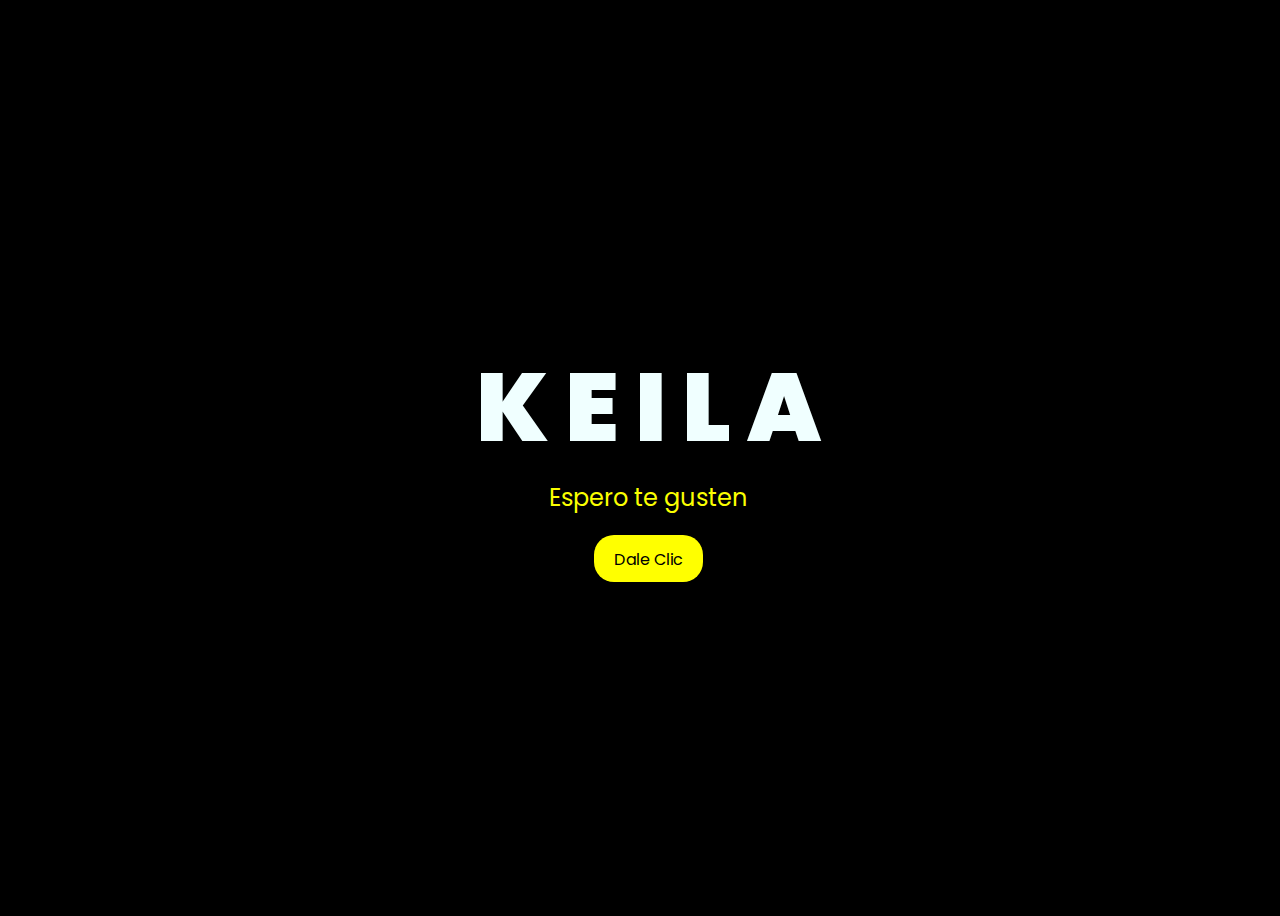
<file: index.html>
<!DOCTYPE html>
<html lang="en">
<head>
    <meta charset="UTF-8">
    <meta http-equiv="X-UA-Compatible" content="IE=edge">
    <meta name="viewport" content="width=device-width, initial-scale=1.0">
    <link rel="stylesheet" href="style.css">
    <title>Regalo de ale</title>
</head>
<body>
    <div class="greetings">

        <span>K</span>
        <span>E</span>
        <span>I</span>
        <span>L</span>
        <span>A</span>
    </div>
    <div class="greetings">
        <span></span>
        <span></span>
        <span></span>
        <span></span>
        <span></span>
        <span></span>
    </div>
    <div class="description">
        <span>Espero te gusten </span>
    </div>
    <div class="button">
        <button>
            <a href="FLORES.html">Dale Clic</a>
        </button>
        
    </div>
</body>
</html>
</file>
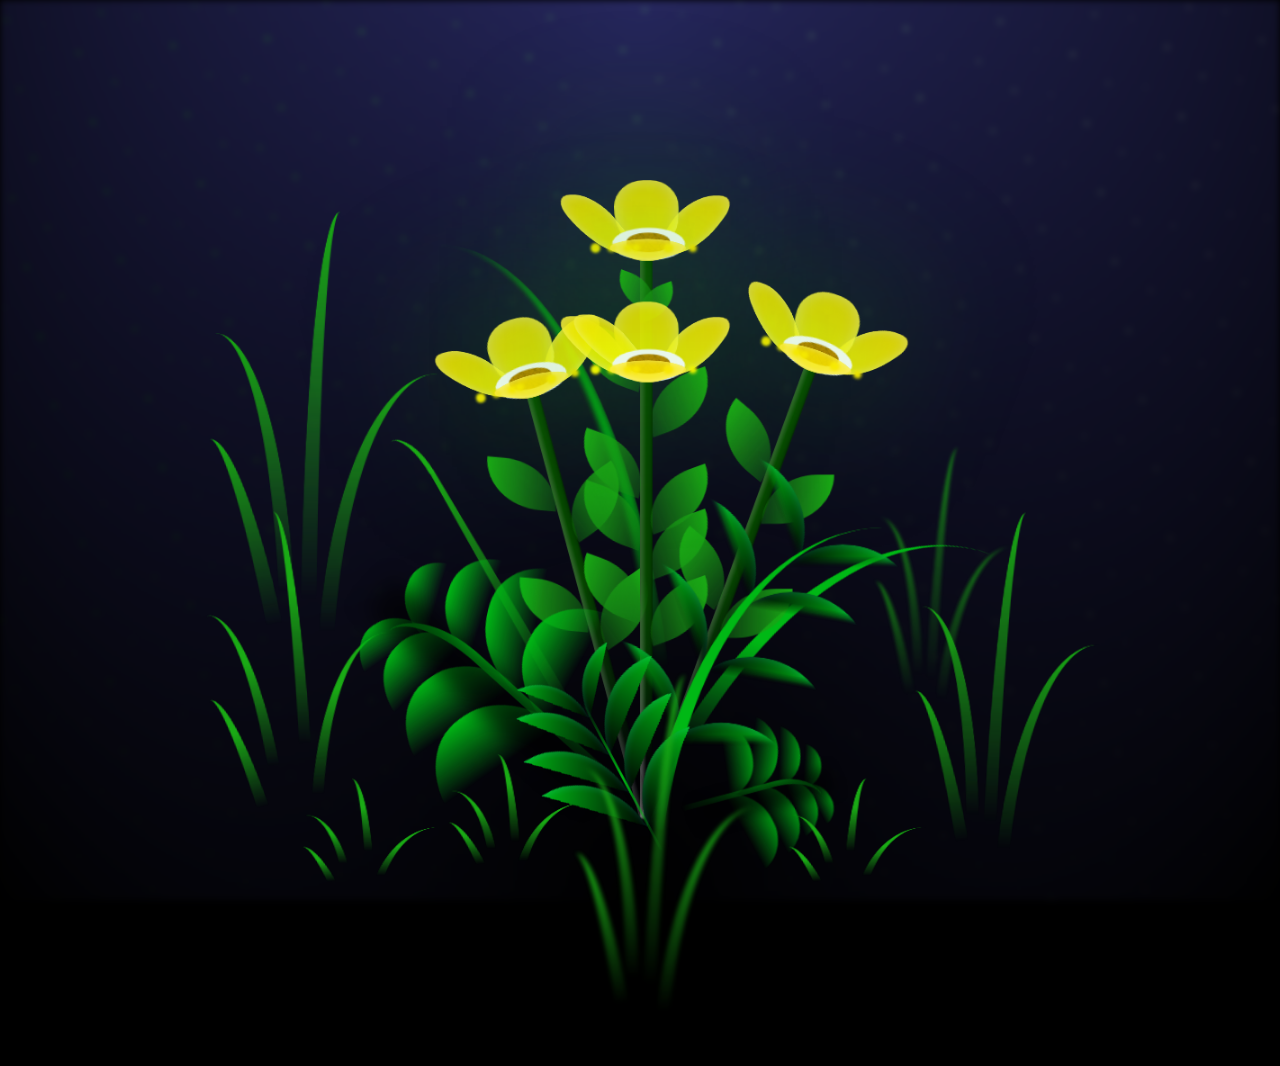
<file: FLORES.html>
<!DOCTYPE html>
<html lang="en">
<head>
    <meta charset="UTF-8">
    <meta http-equiv="X-UA-Compatible" content="IE=edge">
    <meta name="viewport" content="width=device-width, initial-scale=1.0">
    <link rel="stylesheet" href="main.css">
    <link rel="preconnect" href="https://fonts.googleapis.com">
    <link rel="preconnect" href="https://fonts.gstatic.com" crossorigin>
    <link href="https://fonts.googleapis.com/css2?family=Pacifico&display=swap" rel="stylesheet">
    <title>Regalo de ale</title>
</head>

<body class="container">
    <div class="night" id="reproducirAudio">
      <audio id="audio" preload="auto" loop>
        <source src="Floricienta.webm" type="audio/webm">
        <source src="Floricienta.mp3" type="audio/mpeg">
        El navegador creo que no soporta el audio.
      </audio>
    </div>
    <div class="flowers">
      <div class="flower flower--1">
        <div class="flower__leafs flower__leafs--1">
          <div class="flower__leaf flower__leaf--1"></div>
          <div class="flower__leaf flower__leaf--2"></div>
          <div class="flower__leaf flower__leaf--3"></div>
          <div class="flower__leaf flower__leaf--4"></div>
          <div class="flower__white-circle"></div>
  
          <div class="flower__light flower__light--1"></div>
          <div class="flower__light flower__light--2"></div>
          <div class="flower__light flower__light--3"></div>
          <div class="flower__light flower__light--4"></div>
          <div class="flower__light flower__light--5"></div>
          <div class="flower__light flower__light--6"></div>
          <div class="flower__light flower__light--7"></div>
          <div class="flower__light flower__light--8"></div>
  
        </div>
        <div class="flower__line">
          <div class="flower__line__leaf flower__line__leaf--1"></div>
          <div class="flower__line__leaf flower__line__leaf--2"></div>
          <div class="flower__line__leaf flower__line__leaf--3"></div>
          <div class="flower__line__leaf flower__line__leaf--4"></div>
          <div class="flower__line__leaf flower__line__leaf--5"></div>
          <div class="flower__line__leaf flower__line__leaf--6"></div>
        </div>
      </div>
  
      <div class="flower flower--2">
        <div class="flower__leafs flower__leafs--2">
          <div class="flower__leaf flower__leaf--1"></div>
          <div class="flower__leaf flower__leaf--2"></div>
          <div class="flower__leaf flower__leaf--3"></div>
          <div class="flower__leaf flower__leaf--4"></div>
          <div class="flower__white-circle"></div>
  
          <div class="flower__light flower__light--1"></div>
          <div class="flower__light flower__light--2"></div>
          <div class="flower__light flower__light--3"></div>
          <div class="flower__light flower__light--4"></div>
          <div class="flower__light flower__light--5"></div>
          <div class="flower__light flower__light--6"></div>
          <div class="flower__light flower__light--7"></div>
          <div class="flower__light flower__light--8"></div>
  
        </div>
        <div class="flower__line">
          <div class="flower__line__leaf flower__line__leaf--1"></div>
          <div class="flower__line__leaf flower__line__leaf--2"></div>
          <div class="flower__line__leaf flower__line__leaf--3"></div>
          <div class="flower__line__leaf flower__line__leaf--4"></div>
        </div>
      </div>
  
      <div class="flower flower--3">
        <div class="flower__leafs flower__leafs--3">
          <div class="flower__leaf flower__leaf--1"></div>
          <div class="flower__leaf flower__leaf--2"></div>
          <div class="flower__leaf flower__leaf--3"></div>
          <div class="flower__leaf flower__leaf--4"></div>
          <div class="flower__white-circle"></div>
  
          <div class="flower__light flower__light--1"></div>
          <div class="flower__light flower__light--2"></div>
          <div class="flower__light flower__light--3"></div>
          <div class="flower__light flower__light--4"></div>
          <div class="flower__light flower__light--5"></div>
          <div class="flower__light flower__light--6"></div>
          <div class="flower__light flower__light--7"></div>
          <div class="flower__light flower__light--8"></div>
  
        </div>
        <div class="flower__line">
          <div class="flower__line__leaf flower__line__leaf--1"></div>
          <div class="flower__line__leaf flower__line__leaf--2"></div>
          <div class="flower__line__leaf flower__line__leaf--3"></div>
          <div class="flower__line__leaf flower__line__leaf--4"></div>
        </div>
      </div>

      <div class="flower flower--5">
        <div class="flower__leafs flower__leafs--2">
          <div class="flower__leaf flower__leaf--1"></div>
          <div class="flower__leaf flower__leaf--2"></div>
          <div class="flower__leaf flower__leaf--3"></div>
          <div class="flower__leaf flower__leaf--4"></div>
          <div class="flower__leaf flower__leaf--5"></div>
          <div class="flower__white-circle"></div>
  
          <div class="flower__light flower__light--1"></div>
          <div class="flower__light flower__light--2"></div>
          <div class="flower__light flower__light--3"></div>
          <div class="flower__light flower__light--4"></div>
          <div class="flower__light flower__light--5"></div>
          <div class="flower__light flower__light--6"></div>
          <div class="flower__light flower__light--7"></div>
          <div class="flower__light flower__light--8"></div>
  
        </div>
        <div class="flower__line">
          <div class="flower__line__leaf flower__line__leaf--1"></div>
          <div class="flower__line__leaf flower__line__leaf--2"></div>
          <div class="flower__line__leaf flower__line__leaf--3"></div>
          <div class="flower__line__leaf flower__line__leaf--4"></div>
        </div>
      </div>
  
      <div class="grow-ans" style="--d:1.2s">
        <div class="flower__g-long">
          <div class="flower__g-long__top"></div>
          <div class="flower__g-long__bottom"></div>
        </div>
      </div>
  
      <div class="growing-grass">
        <div class="flower__grass flower__grass--1">
          <div class="flower__grass--top"></div>
          <div class="flower__grass--bottom"></div>
          <div class="flower__grass__leaf flower__grass__leaf--1"></div>
          <div class="flower__grass__leaf flower__grass__leaf--2"></div>
          <div class="flower__grass__leaf flower__grass__leaf--3"></div>
          <div class="flower__grass__leaf flower__grass__leaf--4"></div>
          <div class="flower__grass__leaf flower__grass__leaf--5"></div>
          <div class="flower__grass__leaf flower__grass__leaf--6"></div>
          <div class="flower__grass__leaf flower__grass__leaf--7"></div>
          <div class="flower__grass__leaf flower__grass__leaf--8"></div>
          <div class="flower__grass__overlay"></div>
        </div>
      </div>
  
      <div class="growing-grass">
        <div class="flower__grass flower__grass--2">
          <div class="flower__grass--top"></div>
          <div class="flower__grass--bottom"></div>
          <div class="flower__grass__leaf flower__grass__leaf--1"></div>
          <div class="flower__grass__leaf flower__grass__leaf--2"></div>
          <div class="flower__grass__leaf flower__grass__leaf--3"></div>
          <div class="flower__grass__leaf flower__grass__leaf--4"></div>
          <div class="flower__grass__leaf flower__grass__leaf--5"></div>
          <div class="flower__grass__leaf flower__grass__leaf--6"></div>
          <div class="flower__grass__leaf flower__grass__leaf--7"></div>
          <div class="flower__grass__leaf flower__grass__leaf--8"></div>
          <div class="flower__grass__overlay"></div>
        </div>
      </div>
  
      <div class="grow-ans" style="--d:2.4s">
        <div class="flower__g-right flower__g-right--1">
          <div class="leaf"></div>
        </div>
      </div>
  
      <div class="grow-ans" style="--d:2.8s">
        <div class="flower__g-right flower__g-right--2">
          <div class="leaf"></div>
        </div>
      </div>
  
      <div class="grow-ans" style="--d:2.8s">
        <div class="flower__g-front">
          <div class="flower__g-front__leaf-wrapper flower__g-front__leaf-wrapper--1">
            <div class="flower__g-front__leaf"></div>
          </div>
          <div class="flower__g-front__leaf-wrapper flower__g-front__leaf-wrapper--2">
            <div class="flower__g-front__leaf"></div>
          </div>
          <div class="flower__g-front__leaf-wrapper flower__g-front__leaf-wrapper--3">
            <div class="flower__g-front__leaf"></div>
          </div>
          <div class="flower__g-front__leaf-wrapper flower__g-front__leaf-wrapper--4">
            <div class="flower__g-front__leaf"></div>
          </div>
          <div class="flower__g-front__leaf-wrapper flower__g-front__leaf-wrapper--5">
            <div class="flower__g-front__leaf"></div>
          </div>
          <div class="flower__g-front__leaf-wrapper flower__g-front__leaf-wrapper--6">
            <div class="flower__g-front__leaf"></div>
          </div>
          <div class="flower__g-front__leaf-wrapper flower__g-front__leaf-wrapper--7">
            <div class="flower__g-front__leaf"></div>
          </div>
          <div class="flower__g-front__leaf-wrapper flower__g-front__leaf-wrapper--8">
            <div class="flower__g-front__leaf"></div>
          </div>
          <div class="flower__g-front__line"></div>
        </div>
      </div>
  
      <div class="grow-ans" style="--d:3.2s">
        <div class="flower__g-fr">
          <div class="leaf"></div>
          <div class="flower__g-fr__leaf flower__g-fr__leaf--1"></div>
          <div class="flower__g-fr__leaf flower__g-fr__leaf--2"></div>
          <div class="flower__g-fr__leaf flower__g-fr__leaf--3"></div>
          <div class="flower__g-fr__leaf flower__g-fr__leaf--4"></div>
          <div class="flower__g-fr__leaf flower__g-fr__leaf--5"></div>
          <div class="flower__g-fr__leaf flower__g-fr__leaf--6"></div>
          <div class="flower__g-fr__leaf flower__g-fr__leaf--7"></div>
          <div class="flower__g-fr__leaf flower__g-fr__leaf--8"></div>
        </div>
      </div>
  
      <div class="long-g long-g--0">
        <div class="grow-ans" style="--d:3s">
          <div class="leaf leaf--0"></div>
        </div>
        <div class="grow-ans" style="--d:2.2s">
          <div class="leaf leaf--1"></div>
        </div>
        <div class="grow-ans" style="--d:3.4s">
          <div class="leaf leaf--2"></div>
        </div>
        <div class="grow-ans" style="--d:3.6s">
          <div class="leaf leaf--3"></div>
        </div>
      </div>
  
      <div class="long-g long-g--1">
        <div class="grow-ans" style="--d:3.6s">
          <div class="leaf leaf--0"></div>
        </div>
        <div class="grow-ans" style="--d:3.8s">
          <div class="leaf leaf--1"></div>
        </div>
        <div class="grow-ans" style="--d:4s">
          <div class="leaf leaf--2"></div>
        </div>
        <div class="grow-ans" style="--d:4.2s">
          <div class="leaf leaf--3"></div>
        </div>
      </div>
  
      <div class="long-g long-g--2">
        <div class="grow-ans" style="--d:4s">
          <div class="leaf leaf--0"></div>
        </div>
        <div class="grow-ans" style="--d:4.2s">
          <div class="leaf leaf--1"></div>
        </div>
        <div class="grow-ans" style="--d:4.4s">
          <div class="leaf leaf--2"></div>
        </div>
        <div class="grow-ans" style="--d:4.6s">
          <div class="leaf leaf--3"></div>
        </div>
      </div>
  
      <div class="long-g long-g--3">
        <div class="grow-ans" style="--d:4s">
          <div class="leaf leaf--0"></div>
        </div>
        <div class="grow-ans" style="--d:4.2s">
          <div class="leaf leaf--1"></div>
        </div>
        <div class="grow-ans" style="--d:3s">
          <div class="leaf leaf--2"></div>
        </div>
        <div class="grow-ans" style="--d:3.6s">
          <div class="leaf leaf--3"></div>
        </div>
      </div>
  
      <div class="long-g long-g--4">
        <div class="grow-ans" style="--d:4s">
          <div class="leaf leaf--0"></div>
        </div>
        <div class="grow-ans" style="--d:4.2s">
          <div class="leaf leaf--1"></div>
        </div>
        <div class="grow-ans" style="--d:3s">
          <div class="leaf leaf--2"></div>
        </div>
        <div class="grow-ans" style="--d:3.6s">
          <div class="leaf leaf--3"></div>
        </div>
      </div>
  
      <div class="long-g long-g--5">
        <div class="grow-ans" style="--d:4s">
          <div class="leaf leaf--0"></div>
        </div>
        <div class="grow-ans" style="--d:4.2s">
          <div class="leaf leaf--1"></div>
        </div>
        <div class="grow-ans" style="--d:3s">
          <div class="leaf leaf--2"></div>
        </div>
        <div class="grow-ans" style="--d:3.6s">
          <div class="leaf leaf--3"></div>
        </div>
      </div>
  
      <div class="long-g long-g--6">
        <div class="grow-ans" style="--d:4.2s">
          <div class="leaf leaf--0"></div>
        </div>
        <div class="grow-ans" style="--d:4.4s">
          <div class="leaf leaf--1"></div>
        </div>
        <div class="grow-ans" style="--d:4.6s">
          <div class="leaf leaf--2"></div>
        </div>
        <div class="grow-ans" style="--d:4.8s">
          <div class="leaf leaf--3"></div>
        </div>
      </div>
  
      <div class="long-g long-g--7">
        <div class="grow-ans" style="--d:3s">
          <div class="leaf leaf--0"></div>
        </div>
        <div class="grow-ans" style="--d:3.2s">
          <div class="leaf leaf--1"></div>
        </div>
        <div class="grow-ans" style="--d:3.5s">
          <div class="leaf leaf--2"></div>
        </div>
        <div class="grow-ans" style="--d:3.6s">
          <div class="leaf leaf--3"></div>
        </div>
      </div>
    </div>
    <script src="main.js"></script>
  </body>
</html>
</file>
<file: style.css>
@import url('https://fonts.googleapis.com/css2?family=Poppins:ital,wght@0,500;1,900&display=swap');
@import url('https://fonts.googleapis.com/css2?family=Pacifico&display=swap');
*{

    font-family: 'Poppins',cursive;
}
.pacifico-regular {
    font-family: "Pacifico", cursive;
    
  }
 
body{
    color: azure;
    width: 100%;
    height: 100vh;
    display: flex;
    flex-direction: column;
    align-items: center;
    justify-content: center;
    background-color: rgb(0, 0, 0);
}
.greetings{
    font-size: 6rem;
    font-weight: 900;
}
.greetings > span{
    animation: glow 2.5s ease-in-out infinite;
}
@keyframes glow{
    0%, 100%{
        color: #fff;
        text-shadow: 0 0 12px #eeeee5, 0 0 50px #f8f8f7, 0 0 100px #eeeeec;
    }
    10%, 90%{
        color: #696565;
        text-shadow: none;
    }
}
.greetings > span:nth-child(2){
    animation-delay: .2s ;
}
.greetings > span:nth-child(3){
    animation-delay: .4s ;
}
.greetings > span:nth-child(4){
    animation-delay: .6s;
}
.greetings > span:nth-child(5){
    animation-delay: .8s;
}

.description{
    font-size: 1.5rem;
    margin-bottom: 20px;
}

.button a{
    text-decoration: none;
    font-size: 1rem;
    color: #111;
}

@media screen and (max-width:574px){
    .greetings{
        display: block;
        font-size: 3rem;
        font-weight: 500;
        text-align: center;
    }
    .description{
        font-size: 1rem;
    }
    
    .button a{
        font-size: .5rem;
    }
}

.description{
    color: #fbff00;
}

/* Estilo para el botón */
.button button {
    background-color: yellow; /* Fondo amarillo */
    border: none; /* Sin bordes */
    padding: 10px 20px; /* Ajusta el relleno según tu preferencia */
    font-size: 18px; /* Tamaño de fuente */
    cursor: pointer;
    position: relative; /* Necesario para el resplandor */
    border-radius: 20px; /* Esquinas redondeadas */
    transition: background-color 0.3s ease-in-out; /* Transición suave para el color de fondo */
  }
  
  /* Estilo para el enlace dentro del botón */
  .button button a {
    text-decoration: none; /* Elimina el subrayado del enlace */
    color: inherit; /* Hereda el color del texto del botón */
  }
  
  /* Efecto de resplandor al pasar el cursor sobre el botón */
  .button button:hover {
    background-color: orange; /* Cambia el color de fondo al pasar el mouse a naranja */
    box-shadow: 0 0 10px yellow, 0 0 20px yellow, 0 0 30px yellow; /* Efecto de resplandor amarillo */
  }
</file>
<file: main.css>
*,
*::after,
*::before {
  padding: 0;
  margin: 0;
  box-sizing: border-box;
}

:root {
  --dark-color: #000;
}

body {
  display: flex;
  align-items: flex-end;
  justify-content: center;
  min-height: 100vh;
  background-color: var(--dark-color);
  overflow: hidden;
  perspective: 1000px;
}

.night {
  position: fixed;
  left: 50%;
  top: 0;
  transform: translateX(-50%);
  width: 100%;
  height: 100%;
  filter: blur(0.4vmin);
  background-image: radial-gradient(ellipse at top, transparent 0%, var(--dark-color)), 
  radial-gradient(ellipse at bottom, var(--dark-color), rgba(145, 233, 255, 0.2)), 
  repeating-linear-gradient(220deg, rgb(31, 11, 102) 0px, rgb(31, 11, 102) 19px, transparent 19px, 
  transparent 22px), repeating-linear-gradient(189deg, rgb(31, 11, 102) 0px, rgb(31, 11, 102) 19px, 
  transparent 19px, transparent 22px), repeating-linear-gradient(148deg, rgb(31, 11, 102) 0px, 
  rgb(31, 11, 102) 19px, transparent 19px, transparent 22px), linear-gradient(90deg, rgb(21, 255, 0), 
  rgb(240, 240, 240));
}

.flowers {
  position: relative;
  transform: scale(0.9);
}

.flower {
  position: absolute;
  bottom: 10vmin;
  transform-origin: bottom center;
  z-index: 10;
  --fl-speed: 0.8s;
}
.flower--1 {
  -webkit-animation: moving-flower-1 4s linear infinite;
          animation: moving-flower-1 4s linear infinite;
}
.flower--1 .flower__line {
  height: 70vmin;
  -webkit-animation-delay: 0.3s;
          animation-delay: 0.3s;
}
.flower--1 .flower__line__leaf--1 {
  -webkit-animation: blooming-leaf-right var(--fl-speed) 1.6s backwards;
          animation: blooming-leaf-right var(--fl-speed) 1.6s backwards;
}
.flower--1 .flower__line__leaf--2 {
  -webkit-animation: blooming-leaf-right var(--fl-speed) 1.4s backwards;
          animation: blooming-leaf-right var(--fl-speed) 1.4s backwards;
}
.flower--1 .flower__line__leaf--3 {
  -webkit-animation: blooming-leaf-left var(--fl-speed) 1.2s backwards;
          animation: blooming-leaf-left var(--fl-speed) 1.2s backwards;
}
.flower--1 .flower__line__leaf--4 {
  -webkit-animation: blooming-leaf-left var(--fl-speed) 1s backwards;
          animation: blooming-leaf-left var(--fl-speed) 1s backwards;
}
.flower--1 .flower__line__leaf--5 {
  -webkit-animation: blooming-leaf-right var(--fl-speed) 1.8s backwards;
          animation: blooming-leaf-right var(--fl-speed) 1.8s backwards;
}
.flower--1 .flower__line__leaf--6 {
  -webkit-animation: blooming-leaf-left var(--fl-speed) 2s backwards;
          animation: blooming-leaf-left var(--fl-speed) 2s backwards;
}
.flower--2 {
  left: 50%;
  transform: rotate(20deg);
  -webkit-animation: moving-flower-2 4s linear infinite;
          animation: moving-flower-2 4s linear infinite;
}
.flower--2 .flower__line {
  height: 60vmin;
  -webkit-animation-delay: 0.6s;
          animation-delay: 0.6s;
}
.flower--2 .flower__line__leaf--1 {
  -webkit-animation: blooming-leaf-right var(--fl-speed) 1.9s backwards;
          animation: blooming-leaf-right var(--fl-speed) 1.9s backwards;
}
.flower--2 .flower__line__leaf--2 {
  -webkit-animation: blooming-leaf-right var(--fl-speed) 1.7s backwards;
          animation: blooming-leaf-right var(--fl-speed) 1.7s backwards;
}
.flower--2 .flower__line__leaf--3 {
  -webkit-animation: blooming-leaf-left var(--fl-speed) 1.5s backwards;
          animation: blooming-leaf-left var(--fl-speed) 1.5s backwards;
}
.flower--2 .flower__line__leaf--4 {
  -webkit-animation: blooming-leaf-left var(--fl-speed) 1.3s backwards;
          animation: blooming-leaf-left var(--fl-speed) 1.3s backwards;
}
.flower--3 {
  left: 50%;
  transform: rotate(-15deg);
  -webkit-animation: moving-flower-3 4s linear infinite;
          animation: moving-flower-3 4s linear infinite;
}
.flower--3 .flower__line {
  -webkit-animation-delay: 0.9s;
          animation-delay: 0.9s;
}
.flower--3 .flower__line__leaf--1 {
  -webkit-animation: blooming-leaf-right var(--fl-speed) 2.5s backwards;
          animation: blooming-leaf-right var(--fl-speed) 2.5s backwards;
}
.flower--3 .flower__line__leaf--2 {
  -webkit-animation: blooming-leaf-right var(--fl-speed) 2.3s backwards;
          animation: blooming-leaf-right var(--fl-speed) 2.3s backwards;
}
.flower--3 .flower__line__leaf--3 {
  -webkit-animation: blooming-leaf-left var(--fl-speed) 2.1s backwards;
          animation: blooming-leaf-left var(--fl-speed) 2.1s backwards;
}
.flower--3 .flower__line__leaf--4 {
  -webkit-animation: blooming-leaf-left var(--fl-speed) 1.9s backwards;
          animation: blooming-leaf-left var(--fl-speed) 1.9s backwards;
}
.flower__leafs {
  position: relative;
  -webkit-animation: blooming-flower 2s backwards;
          animation: blooming-flower 2s backwards;
}
.flower__leafs--1 {
  -webkit-animation-delay: 1.1s;
          animation-delay: 1.1s;
}
.flower__leafs--2 {
  -webkit-animation-delay: 1.4s;
          animation-delay: 1.4s;
}
.flower__leafs--3 {
  -webkit-animation-delay: 1.7s;
          animation-delay: 1.7s;
}
.flower__leafs::after {
  content: "";
  position: absolute;
  left: 0;
  top: 0;
  transform: translate(-50%, -100%);
  width: 8vmin;
  height: 8vmin;
  background-color: #1aaa15;
  filter: blur(10vmin);
}
.flower__leaf {
  position: absolute;
  bottom: 0;
  left: 50%;
  width: 8vmin;
  height: 11vmin;
  border-radius: 51% 49% 47% 53%/44% 45% 55% 69%;
  background-color: #1aaa15;
  background-image: linear-gradient(to top, #ffff06, #fce700);
  transform-origin: bottom center;
  opacity: 0.9;
  box-shadow: inset 0 0 2vmin rgba(255, 255, 255, 0.5);
}
.flower__leaf--1 {
  transform: translate(-10%, 1%) rotateY(40deg) rotateX(-50deg);
}
.flower__leaf--2 {
  transform: translate(-50%, -4%) rotateX(40deg);
}
.flower__leaf--3 {
  transform: translate(-90%, 0%) rotateY(45deg) rotateX(50deg);
}
.flower__leaf--5 {
  transform: translate(-70%, -2%) rotateY(45deg) rotateX(50deg);
}
.flower__leaf--4 {
  width: 8vmin;
  height: 8vmin;
  transform-origin: bottom left;
  border-radius: 4vmin 10vmin 4vmin 4vmin;
  transform: translate(0%, 18%) rotateX(70deg) rotate(-43deg);
  background-image: linear-gradient(to top, #fce700, #fce700);
  z-index: 1;
  opacity: 0.8;
}
.flower__white-circle {
  position: absolute;
  left: -3.5vmin;
  top: -3vmin;
  width: 9vmin;
  height: 4vmin;
  border-radius: 50%;
  background-color: #ffffff;
}
.flower__white-circle::after {
  content: "";
  position: absolute;
  left: 50%;
  top: 45%;
  transform: translate(-50%, -50%);
  width: 60%;
  height: 60%;
  border-radius: inherit;
  background-image: repeating-linear-gradient(135deg, rgba(0, 0, 0, 0.03) 0px, 
  rgba(0, 0, 0, 0.03) 1px, transparent 1px, transparent 12px), repeating-linear-gradient(45deg, 
  rgba(0, 0, 0, 0.03) 0px, rgba(0, 0, 0, 0.03) 1px, transparent 1px, transparent 12px), 
  repeating-linear-gradient(67.5deg, rgba(0, 0, 0, 0.03) 0px, rgba(0, 0, 0, 0.03) 1px, 
  transparent 1px, transparent 12px), repeating-linear-gradient(135deg, rgba(0, 0, 0, 0.03) 0px, 
  rgba(0, 0, 0, 0.03) 1px, transparent 1px, transparent 12px), repeating-linear-gradient(45deg, 
  rgba(0, 0, 0, 0.03) 0px, rgba(0, 0, 0, 0.03) 1px, transparent 1px, transparent 12px), 
  repeating-linear-gradient(112.5deg, rgba(0, 0, 0, 0.03) 0px, rgba(0, 0, 0, 0.03) 1px, 
  transparent 1px, transparent 12px), repeating-linear-gradient(112.5deg, rgba(0, 0, 0, 0.03) 0px, 
  rgba(0, 0, 0, 0.03) 1px, transparent 1px, transparent 12px), repeating-linear-gradient(45deg, 
  rgba(0, 0, 0, 0.03) 0px, rgba(0, 0, 0, 0.03) 1px, transparent 1px, transparent 12px), 
  repeating-linear-gradient(22.5deg, rgba(0, 0, 0, 0.03) 0px, rgba(0, 0, 0, 0.03) 1px, 
  transparent 1px, transparent 12px), repeating-linear-gradient(45deg, rgba(0, 0, 0, 0.03) 0px, 
  rgba(0, 0, 0, 0.03) 1px, transparent 1px, transparent 12px), repeating-linear-gradient(22.5deg, 
  rgba(0, 0, 0, 0.03) 0px, rgba(0, 0, 0, 0.03) 1px, transparent 1px, transparent 12px), 
  repeating-linear-gradient(135deg, rgba(0, 0, 0, 0.03) 0px, rgba(0, 0, 0, 0.03) 1px, 
  transparent 1px, transparent 12px), repeating-linear-gradient(157.5deg, rgba(0, 0, 0, 0.03) 0px, 
  rgba(0, 0, 0, 0.03) 1px, transparent 1px, transparent 12px), repeating-linear-gradient(67.5deg, 
  rgba(0, 0, 0, 0.03) 0px, rgba(0, 0, 0, 0.03) 1px, transparent 1px, transparent 12px), 
  repeating-linear-gradient(67.5deg, rgba(0, 0, 0, 0.03) 0px, rgba(0, 0, 0, 0.03) 1px, 
  transparent 1px, transparent 12px), linear-gradient(90deg, rgb(190, 133, 0), rgb(190, 133, 0));
}
.flower__line {
  height: 55vmin;
  width: 1.5vmin;
  background-image: linear-gradient(to left, rgba(0, 0, 0, 0.2), transparent, 
  rgba(255, 255, 255, 0.2)), linear-gradient(to top, transparent 10%, #064600, #064600);
  box-shadow: inset 0 0 2px rgba(0, 0, 0, 0.5);
  -webkit-animation: grow-flower-tree 4s backwards;
          animation: grow-flower-tree 4s backwards;
}
.flower__line__leaf {
  --w: 7vmin;
  --h: calc(var(--w) + 2vmin);
  position: absolute;
  top: 20%;
  left: 90%;
  width: var(--w);
  height: var(--h);
  border-top-right-radius: var(--h);
  border-bottom-left-radius: var(--h);
  background-image: linear-gradient(to top, rgba(20, 122, 20, 0.4), #1aaa15);
}
.flower__line__leaf--1 {
  transform: rotate(70deg) rotateY(30deg);
}
.flower__line__leaf--2 {
  top: 45%;
  transform: rotate(70deg) rotateY(30deg);
}
.flower__line__leaf--3, .flower__line__leaf--4, .flower__line__leaf--6 {
  border-top-right-radius: 0;
  border-bottom-left-radius: 0;
  border-top-left-radius: var(--h);
  border-bottom-right-radius: var(--h);
  left: -460%;
  top: 12%;
  transform: rotate(-70deg) rotateY(30deg);
}
.flower__line__leaf--4 {
  top: 40%;
}
.flower__line__leaf--5 {
  top: 0;
  transform-origin: left;
  transform: rotate(70deg) rotateY(30deg) scale(0.6);
}
.flower__line__leaf--6 {
  top: -2%;
  left: -450%;
  transform-origin: right;
  transform: rotate(-70deg) rotateY(30deg) scale(0.6);
}
.flower__light {
  position: absolute;
  bottom: 0vmin;
  width: 1vmin;
  height: 1vmin;
  background-color: rgb(255, 251, 0);
  border-radius: 50%;
  filter: blur(0.2vmin);
  -webkit-animation: light-ans 4s linear infinite backwards;
          animation: light-ans 4s linear infinite backwards;
}
.flower__light:nth-child(odd) {
  background-color: #fce700;
}
.flower__light--1 {
  left: -2vmin;
  -webkit-animation-delay: 1s;
          animation-delay: 1s;
}
.flower__light--2 {
  left: 3vmin;
  -webkit-animation-delay: 0.5s;
          animation-delay: 0.5s;
}
.flower__light--3 {
  left: -6vmin;
  -webkit-animation-delay: 0.3s;
          animation-delay: 0.3s;
}
.flower__light--4 {
  left: 6vmin;
  -webkit-animation-delay: 0.9s;
          animation-delay: 0.9s;
}
.flower__light--5 {
  left: -1vmin;
  -webkit-animation-delay: 1.5s;
          animation-delay: 1.5s;
}
.flower__light--6 {
  left: -4vmin;
  -webkit-animation-delay: 3s;
          animation-delay: 3s;
}
.flower__light--7 {
  left: 3vmin;
  -webkit-animation-delay: 2s;
          animation-delay: 2s;
}
.flower__light--8 {
  left: -6vmin;
  -webkit-animation-delay: 3.5s;
          animation-delay: 3.5s;
}
.flower__grass {
  --c: #00b815;
  --line-w: 1.5vmin;
  position: absolute;
  bottom: 12vmin;
  left: -7vmin;
  display: flex;
  flex-direction: column;
  align-items: flex-end;
  z-index: 20;
  transform-origin: bottom center;
  transform: rotate(-48deg) rotateY(40deg);
}
.flower__grass--1 {
  -webkit-animation: moving-grass 2s linear infinite;
          animation: moving-grass 2s linear infinite;
}
.flower__grass--2 {
  left: 2vmin;
  bottom: 10vmin;
  transform: scale(0.5) rotate(75deg) rotateX(10deg) rotateY(-200deg);
  opacity: 0.8;
  z-index: 0;
  -webkit-animation: moving-grass--2 1.5s linear infinite;
          animation: moving-grass--2 1.5s linear infinite;
}
.flower__grass--top {
  width: 7vmin;
  height: 10vmin;
  border-top-right-radius: 100%;
  border-right: var(--line-w) solid var(--c);
  transform-origin: bottom center;
  transform: rotate(-2deg);
}
.flower__grass--bottom {
  margin-top: -2px;
  width: var(--line-w);
  height: 25vmin;
  background-image: linear-gradient(to top, transparent, var(--c));
}
.flower__grass__leaf {
  --size: 10vmin;
  position: absolute;
  width: calc(var(--size) * 2.1);
  height: var(--size);
  border-top-left-radius: var(--size);
  border-top-right-radius: var(--size);
  background-image: linear-gradient(to top, transparent, transparent 30%, var(--c));
  z-index: 100;
}
.flower__grass__leaf--1 {
  top: -6%;
  left: 30%;
  --size: 6vmin;
  transform: rotate(-20deg);
  -webkit-animation: growing-grass-ans--1 2s 2.6s backwards;
          animation: growing-grass-ans--1 2s 2.6s backwards;
}
@-webkit-keyframes growing-grass-ans--1 {
  0% {
    transform-origin: bottom left;
    transform: rotate(-20deg) scale(0);
  }
}
@keyframes growing-grass-ans--1 {
  0% {
    transform-origin: bottom left;
    transform: rotate(-20deg) scale(0);
  }
}
.flower__grass__leaf--2 {
  top: -5%;
  left: -110%;
  --size: 6vmin;
  transform: rotate(10deg);
  -webkit-animation: growing-grass-ans--2 2s 2.4s linear backwards;
          animation: growing-grass-ans--2 2s 2.4s linear backwards;
}
@-webkit-keyframes growing-grass-ans--2 {
  0% {
    transform-origin: bottom right;
    transform: rotate(10deg) scale(0);
  }
}
@keyframes growing-grass-ans--2 {
  0% {
    transform-origin: bottom right;
    transform: rotate(10deg) scale(0);
  }
}
.flower__grass__leaf--3 {
  top: 5%;
  left: 60%;
  --size: 8vmin;
  transform: rotate(-18deg) rotateX(-20deg);
  -webkit-animation: growing-grass-ans--3 2s 2.2s linear backwards;
          animation: growing-grass-ans--3 2s 2.2s linear backwards;
}
@-webkit-keyframes growing-grass-ans--3 {
  0% {
    transform-origin: bottom left;
    transform: rotate(-18deg) rotateX(-20deg) scale(0);
  }
}
@keyframes growing-grass-ans--3 {
  0% {
    transform-origin: bottom left;
    transform: rotate(-18deg) rotateX(-20deg) scale(0);
  }
}
.flower__grass__leaf--4 {
  top: 6%;
  left: -135%;
  --size: 8vmin;
  transform: rotate(2deg);
  -webkit-animation: growing-grass-ans--4 2s 2s linear backwards;
          animation: growing-grass-ans--4 2s 2s linear backwards;
}
@-webkit-keyframes growing-grass-ans--4 {
  0% {
    transform-origin: bottom right;
    transform: rotate(2deg) scale(0);
  }
}
@keyframes growing-grass-ans--4 {
  0% {
    transform-origin: bottom right;
    transform: rotate(2deg) scale(0);
  }
}
.flower__grass__leaf--5 {
  top: 20%;
  left: 60%;
  --size: 10vmin;
  transform: rotate(-24deg) rotateX(-20deg);
  -webkit-animation: growing-grass-ans--5 2s 1.8s linear backwards;
          animation: growing-grass-ans--5 2s 1.8s linear backwards;
}
@-webkit-keyframes growing-grass-ans--5 {
  0% {
    transform-origin: bottom left;
    transform: rotate(-24deg) rotateX(-20deg) scale(0);
  }
}
@keyframes growing-grass-ans--5 {
  0% {
    transform-origin: bottom left;
    transform: rotate(-24deg) rotateX(-20deg) scale(0);
  }
}
.flower__grass__leaf--6 {
  top: 22%;
  left: -180%;
  --size: 10vmin;
  transform: rotate(10deg);
  -webkit-animation: growing-grass-ans--6 2s 1.6s linear backwards;
          animation: growing-grass-ans--6 2s 1.6s linear backwards;
}
@-webkit-keyframes growing-grass-ans--6 {
  0% {
    transform-origin: bottom right;
    transform: rotate(10deg) scale(0);
  }
}
@keyframes growing-grass-ans--6 {
  0% {
    transform-origin: bottom right;
    transform: rotate(10deg) scale(0);
  }
}
.flower__grass__leaf--7 {
  top: 39%;
  left: 70%;
  --size: 10vmin;
  transform: rotate(-10deg);
  -webkit-animation: growing-grass-ans--7 2s 1.4s linear backwards;
          animation: growing-grass-ans--7 2s 1.4s linear backwards;
}
@-webkit-keyframes growing-grass-ans--7 {
  0% {
    transform-origin: bottom left;
    transform: rotate(-10deg) scale(0);
  }
}
@keyframes growing-grass-ans--7 {
  0% {
    transform-origin: bottom left;
    transform: rotate(-10deg) scale(0);
  }
}
.flower__grass__leaf--8 {
  top: 40%;
  left: -215%;
  --size: 11vmin;
  transform: rotate(10deg);
  -webkit-animation: growing-grass-ans--8 2s 1.2s linear backwards;
          animation: growing-grass-ans--8 2s 1.2s linear backwards;
}
@-webkit-keyframes growing-grass-ans--8 {
  0% {
    transform-origin: bottom right;
    transform: rotate(10deg) scale(0);
  }
}
@keyframes growing-grass-ans--8 {
  0% {
    transform-origin: bottom right;
    transform: rotate(10deg) scale(0);
  }
}
.flower__grass__overlay {
  position: absolute;
  top: -10%;
  right: 0%;
  width: 100%;
  height: 100%;
  background-color: rgba(0, 0, 0, 0.6);
  filter: blur(1.5vmin);
  z-index: 100;
}
.flower__g-long {
  --w: 2vmin;
  --h: 6vmin;
  --c: #1aaa15;
  position: absolute;
  bottom: 10vmin;
  left: -3vmin;
  transform-origin: bottom center;
  transform: rotate(-30deg) rotateY(-20deg);
  display: flex;
  flex-direction: column;
  align-items: flex-end;
  -webkit-animation: flower-g-long-ans 3s linear infinite;
          animation: flower-g-long-ans 3s linear infinite;
}
@-webkit-keyframes flower-g-long-ans {
  0%, 100% {
    transform: rotate(-30deg) rotateY(-20deg);
  }
  50% {
    transform: rotate(-32deg) rotateY(-20deg);
  }
}
@keyframes flower-g-long-ans {
  0%, 100% {
    transform: rotate(-30deg) rotateY(-20deg);
  }
  50% {
    transform: rotate(-32deg) rotateY(-20deg);
  }
}
.flower__g-long__top {
  top: calc(var(--h) * -1);
  width: calc(var(--w) + 1vmin);
  height: var(--h);
  border-top-right-radius: 100%;
  border-right: 0.7vmin solid var(--c);
  transform: translate(-0.7vmin, 1vmin);
}
.flower__g-long__bottom {
  width: var(--w);
  height: 50vmin;
  transform-origin: bottom center;
  background-image: linear-gradient(to top, transparent 30%, var(--c));
  box-shadow: inset 0 0 2px rgba(0, 0, 0, 0.5);
  -webkit-clip-path: polygon(35% 0, 65% 1%, 100% 100%, 0% 100%);
          clip-path: polygon(35% 0, 65% 1%, 100% 100%, 0% 100%);
}
.flower__g-right {
  position: absolute;
  bottom: 6vmin;
  left: -2vmin;
  transform-origin: bottom left;
  transform: rotate(20deg);
}
.flower__g-right .leaf {
  width: 30vmin;
  height: 50vmin;
  border-top-left-radius: 100%;
  border-left: 2vmin solid #00b815;
  background-image: linear-gradient(to bottom, transparent, 60%);
  -webkit-mask-image: linear-gradient(to top, transparent 30%, #00b815 60%);
}
.flower__g-right--1 {
  -webkit-animation: flower-g-right-ans 2.5s linear infinite;
          animation: flower-g-right-ans 2.5s linear infinite;
}
.flower__g-right--2 {
  left: 5vmin;
  transform: rotateY(-180deg);
  -webkit-animation: flower-g-right-ans--2 3s linear infinite;
          animation: flower-g-right-ans--2 3s linear infinite;
}
.flower__g-right--2 .leaf {
  height: 75vmin;
  filter: blur(0.3vmin);
  opacity: 0.8;
}
@-webkit-keyframes flower-g-right-ans {
  0%, 100% {
    transform: rotate(20deg);
  }
  50% {
    transform: rotate(24deg) rotateX(-20deg);
  }
}
@keyframes flower-g-right-ans {
  0%, 100% {
    transform: rotate(20deg);
  }
  50% {
    transform: rotate(24deg) rotateX(-20deg);
  }
}
@-webkit-keyframes flower-g-right-ans--2 {
  0%, 100% {
    transform: rotateY(-180deg) rotate(0deg) rotateX(-20deg);
  }
  50% {
    transform: rotateY(-180deg) rotate(6deg) rotateX(-20deg);
  }
}
@keyframes flower-g-right-ans--2 {
  0%, 100% {
    transform: rotateY(-180deg) rotate(0deg) rotateX(-20deg);
  }
  50% {
    transform: rotateY(-180deg) rotate(6deg) rotateX(-20deg);
  }
}
.flower__g-front {
  position: absolute;
  bottom: 6vmin;
  left: 2.5vmin;
  z-index: 100;
  transform-origin: bottom center;
  transform: rotate(-28deg) rotateY(30deg) scale(1.04);
  -webkit-animation: flower__g-front-ans 2s linear infinite;
          animation: flower__g-front-ans 2s linear infinite;
}
@-webkit-keyframes flower__g-front-ans {
  0%, 100% {
    transform: rotate(-28deg) rotateY(30deg) scale(1.04);
  }
  50% {
    transform: rotate(-35deg) rotateY(40deg) scale(1.04);
  }
}
@keyframes flower__g-front-ans {
  0%, 100% {
    transform: rotate(-28deg) rotateY(30deg) scale(1.04);
  }
  50% {
    transform: rotate(-35deg) rotateY(40deg) scale(1.04);
  }
}
.flower__g-front__line {
  width: 0.3vmin;
  height: 20vmin;
  background-image: linear-gradient(to top, transparent, #00b815, transparent 100%);
  position: relative;
}
.flower__g-front__leaf-wrapper {
  position: absolute;
  top: 0;
  left: 0;
  transform-origin: bottom left;
  transform: rotate(10deg);
}
.flower__g-front__leaf-wrapper:nth-child(even) {
  left: 0vmin;
  transform: rotateY(-180deg) rotate(5deg);
  -webkit-animation: flower__g-front__leaf-left-ans 1s ease-in backwards;
          animation: flower__g-front__leaf-left-ans 1s ease-in backwards;
}
.flower__g-front__leaf-wrapper:nth-child(odd) {
  -webkit-animation: flower__g-front__leaf-ans 1s ease-in backwards;
          animation: flower__g-front__leaf-ans 1s ease-in backwards;
}
.flower__g-front__leaf-wrapper--1 {
  top: -8vmin;
  transform: scale(0.7);
  -webkit-animation: flower__g-front__leaf-ans 1s 5.5s ease-in backwards !important;
          animation: flower__g-front__leaf-ans 1s 5.5s ease-in backwards !important;
}
.flower__g-front__leaf-wrapper--2 {
  top: -8vmin;
  transform: rotateY(-180deg) scale(0.7) !important;
  -webkit-animation: flower__g-front__leaf-left-ans-2 1s 4.6s ease-in backwards !important;
          animation: flower__g-front__leaf-left-ans-2 1s 4.6s ease-in backwards !important;
}
.flower__g-front__leaf-wrapper--3 {
  top: -3vmin;
  -webkit-animation: flower__g-front__leaf-ans 1s 4.6s ease-in backwards;
          animation: flower__g-front__leaf-ans 1s 4.6s ease-in backwards;
}
.flower__g-front__leaf-wrapper--4 {
  top: -3vmin;
  transform: rotateY(-180deg) scale(0.9) !important;
  -webkit-animation: flower__g-front__leaf-left-ans-2 1s 4.6s ease-in backwards !important;
          animation: flower__g-front__leaf-left-ans-2 1s 4.6s ease-in backwards !important;
}
@-webkit-keyframes flower__g-front__leaf-left-ans-2 {
  0% {
    transform: rotateY(-180deg) scale(0);
  }
}
@keyframes flower__g-front__leaf-left-ans-2 {
  0% {
    transform: rotateY(-180deg) scale(0);
  }
}
.flower__g-front__leaf-wrapper--5, .flower__g-front__leaf-wrapper--6 {
  top: 2vmin;
}
.flower__g-front__leaf-wrapper--7, .flower__g-front__leaf-wrapper--8 {
  top: 6.5vmin;
}
.flower__g-front__leaf-wrapper--2 {
  -webkit-animation-delay: 5.2s !important;
          animation-delay: 5.2s !important;
}
.flower__g-front__leaf-wrapper--3 {
  -webkit-animation-delay: 4.9s !important;
          animation-delay: 4.9s !important;
}
.flower__g-front__leaf-wrapper--5 {
  -webkit-animation-delay: 4.3s !important;
          animation-delay: 4.3s !important;
}
.flower__g-front__leaf-wrapper--6 {
  -webkit-animation-delay: 4.1s !important;
          animation-delay: 4.1s !important;
}
.flower__g-front__leaf-wrapper--7 {
  -webkit-animation-delay: 3.8s !important;
          animation-delay: 3.8s !important;
}
.flower__g-front__leaf-wrapper--8 {
  -webkit-animation-delay: 3.5s !important;
          animation-delay: 3.5s !important;
}
@-webkit-keyframes flower__g-front__leaf-ans {
  0% {
    transform: rotate(10deg) scale(0);
  }
}
@keyframes flower__g-front__leaf-ans {
  0% {
    transform: rotate(10deg) scale(0);
  }
}
@-webkit-keyframes flower__g-front__leaf-left-ans {
  0% {
    transform: rotateY(-180deg) rotate(5deg) scale(0);
  }
}
@keyframes flower__g-front__leaf-left-ans {
  0% {
    transform: rotateY(-180deg) rotate(5deg) scale(0);
  }
}
.flower__g-front__leaf {
  width: 10vmin;
  height: 10vmin;
  border-radius: 100% 0% 0% 100%/100% 100% 0% 0%;
  box-shadow: inset 0 2px 1vmin hsla(184deg, 97%, 58%, 0.2);
  background-image: linear-gradient(to bottom left, transparent, var(--dark-color)), 
  linear-gradient(to bottom right, #00b815 50%, transparent 50%, transparent);
  -webkit-mask-image: linear-gradient(to bottom right, #00b815 50%, transparent 50%, transparent);
  mask-image: linear-gradient(to bottom right, #00b815 50%, transparent 50%, transparent);
}
.flower__g-fr {
  position: absolute;
  bottom: -4vmin;
  left: vmin;
  transform-origin: bottom left;
  z-index: 10;
  -webkit-animation: flower__g-fr-ans 2s linear infinite;
          animation: flower__g-fr-ans 2s linear infinite;
}
@-webkit-keyframes flower__g-fr-ans {
  0%, 100% {
    transform: rotate(2deg);
  }
  50% {
    transform: rotate(4deg);
  }
}
@keyframes flower__g-fr-ans {
  0%, 100% {
    transform: rotate(2deg);
  }
  50% {
    transform: rotate(4deg);
  }
}
.flower__g-fr .leaf {
  width: 30vmin;
  height: 50vmin;
  border-top-left-radius: 100%;
  border-left: 2vmin solid #00b815;
  -webkit-mask-image: linear-gradient(to top, transparent 25%, #00b815 50%);
  position: relative;
  z-index: 1;
}
.flower__g-fr__leaf {
  position: absolute;
  top: 0;
  left: 0;
  width: 10vmin;
  height: 10vmin;
  border-radius: 100% 0% 0% 100%/100% 100% 0% 0%;
  box-shadow: inset 0 2px 1vmin hsla(184deg, 97%, 58%, 0.2);
  background-image: linear-gradient(to bottom left, transparent, var(--dark-color) 98%), 
  linear-gradient(to bottom right, #00b815 45%, transparent 50%, transparent);
  -webkit-mask-image: linear-gradient(135deg, #00b815 40%, transparent 50%, transparent);
}
.flower__g-fr__leaf--1 {
  left: 20vmin;
  transform: rotate(45deg);
  -webkit-animation: flower__g-fr-leaft-ans-1 0.5s 5.2s linear backwards;
          animation: flower__g-fr-leaft-ans-1 0.5s 5.2s linear backwards;
}
@-webkit-keyframes flower__g-fr-leaft-ans-1 {
  0% {
    transform-origin: left;
    transform: rotate(45deg) scale(0);
  }
}
@keyframes flower__g-fr-leaft-ans-1 {
  0% {
    transform-origin: left;
    transform: rotate(45deg) scale(0);
  }
}
.flower__g-fr__leaf--2 {
  left: 12vmin;
  top: -7vmin;
  transform: rotate(25deg) rotateY(-180deg);
  -webkit-animation: flower__g-fr-leaft-ans-6 0.5s 5s linear backwards;
          animation: flower__g-fr-leaft-ans-6 0.5s 5s linear backwards;
}
.flower__g-fr__leaf--3 {
  left: 15vmin;
  top: 6vmin;
  transform: rotate(55deg);
  -webkit-animation: flower__g-fr-leaft-ans-5 0.5s 4.8s linear backwards;
          animation: flower__g-fr-leaft-ans-5 0.5s 4.8s linear backwards;
}
.flower__g-fr__leaf--4 {
  left: 6vmin;
  top: -2vmin;
  transform: rotate(25deg) rotateY(-180deg);
  -webkit-animation: flower__g-fr-leaft-ans-6 0.5s 4.6s linear backwards;
          animation: flower__g-fr-leaft-ans-6 0.5s 4.6s linear backwards;
}
.flower__g-fr__leaf--5 {
  left: 10vmin;
  top: 14vmin;
  transform: rotate(55deg);
  -webkit-animation: flower__g-fr-leaft-ans-5 0.5s 4.4s linear backwards;
          animation: flower__g-fr-leaft-ans-5 0.5s 4.4s linear backwards;
}
@-webkit-keyframes flower__g-fr-leaft-ans-5 {
  0% {
    transform-origin: left;
    transform: rotate(55deg) scale(0);
  }
}
@keyframes flower__g-fr-leaft-ans-5 {
  0% {
    transform-origin: left;
    transform: rotate(55deg) scale(0);
  }
}
.flower__g-fr__leaf--6 {
  left: 0vmin;
  top: 6vmin;
  transform: rotate(25deg) rotateY(-180deg);
  -webkit-animation: flower__g-fr-leaft-ans-6 0.5s 4.2s linear backwards;
          animation: flower__g-fr-leaft-ans-6 0.5s 4.2s linear backwards;
}
@-webkit-keyframes flower__g-fr-leaft-ans-6 {
  0% {
    transform-origin: right;
    transform: rotate(25deg) rotateY(-180deg) scale(0);
  }
}
@keyframes flower__g-fr-leaft-ans-6 {
  0% {
    transform-origin: right;
    transform: rotate(25deg) rotateY(-180deg) scale(0);
  }
}
.flower__g-fr__leaf--7 {
  left: 5vmin;
  top: 22vmin;
  transform: rotate(45deg);
  -webkit-animation: flower__g-fr-leaft-ans-7 0.5s 4s linear backwards;
          animation: flower__g-fr-leaft-ans-7 0.5s 4s linear backwards;
}
@-webkit-keyframes flower__g-fr-leaft-ans-7 {
  0% {
    transform-origin: left;
    transform: rotate(45deg) scale(0);
  }
}
@keyframes flower__g-fr-leaft-ans-7 {
  0% {
    transform-origin: left;
    transform: rotate(45deg) scale(0);
  }
}
.flower__g-fr__leaf--8 {
  left: -4vmin;
  top: 15vmin;
  transform: rotate(15deg) rotateY(-180deg);
  -webkit-animation: flower__g-fr-leaft-ans-8 0.5s 3.8s linear backwards;
          animation: flower__g-fr-leaft-ans-8 0.5s 3.8s linear backwards;
}
@-webkit-keyframes flower__g-fr-leaft-ans-8 {
  0% {
    transform-origin: right;
    transform: rotate(15deg) rotateY(-180deg) scale(0);
  }
}
@keyframes flower__g-fr-leaft-ans-8 {
  0% {
    transform-origin: right;
    transform: rotate(15deg) rotateY(-180deg) scale(0);
  }
}

.long-g {
  position: absolute;
  bottom: 25vmin;
  left: -42vmin;
  transform-origin: bottom left;
}
.long-g--1 {
  bottom: 0vmin;
  transform: scale(0.8) rotate(-5deg);
}
.long-g--1 .leaf {
  -webkit-mask-image: linear-gradient(to top, transparent 40%, #00b815 80%) !important;
}
.long-g--1 .leaf--1 {
  --w: 5vmin;
  --h: 60vmin;
  left: -2vmin;
  transform: rotate(3deg) rotateY(-180deg);
}
.long-g--2, .long-g--3 {
  bottom: -3vmin;
  left: -35vmin;
  transform-origin: center;
  transform: scale(0.6) rotateX(60deg);
}
.long-g--2 .leaf, .long-g--3 .leaf {
  -webkit-mask-image: linear-gradient(to top, transparent 50%, #00b815 80%) !important;
}
.long-g--2 .leaf--1, .long-g--3 .leaf--1 {
  left: -1vmin;
  transform: rotateY(-180deg);
}
.long-g--3 {
  left: -17vmin;
  bottom: 0vmin;
}
.long-g--3 .leaf {
  -webkit-mask-image: linear-gradient(to top, transparent 40%, #00b815 80%) !important;
}
.long-g--4 {
  left: 25vmin;
  bottom: -3vmin;
  transform-origin: center;
  transform: scale(0.6) rotateX(60deg);
}
.long-g--4 .leaf {
  -webkit-mask-image: linear-gradient(to top, transparent 50%, #00b815 80%) !important;
}
.long-g--5 {
  left: 42vmin;
  bottom: 0vmin;
  transform: scale(0.8) rotate(2deg);
}
.long-g--6 {
  left: 0vmin;
  bottom: -20vmin;
  z-index: 100;
  filter: blur(0.3vmin);
  transform: scale(0.8) rotate(2deg);
}
.long-g--7 {
  left: 35vmin;
  bottom: 20vmin;
  z-index: -1;
  filter: blur(0.3vmin);
  transform: scale(0.6) rotate(2deg);
  opacity: 0.7;
}
.long-g .leaf {
  --w: 15vmin;
  --h: 40vmin;
  --c: #1aaa15;
  position: absolute;
  bottom: 0;
  width: var(--w);
  height: var(--h);
  border-top-left-radius: 100%;
  border-left: 2vmin solid var(--c);
  -webkit-mask-image: linear-gradient(to top, transparent 20%, var(--dark-color));
  transform-origin: bottom center;
}
.long-g .leaf--0 {
  left: 2vmin;
  -webkit-animation: leaf-ans-1 4s linear infinite;
          animation: leaf-ans-1 4s linear infinite;
}
.long-g .leaf--1 {
  --w: 5vmin;
  --h: 60vmin;
  -webkit-animation: leaf-ans-1 4s linear infinite;
          animation: leaf-ans-1 4s linear infinite;
}
.long-g .leaf--2 {
  --w: 10vmin;
  --h: 40vmin;
  left: -0.5vmin;
  bottom: 5vmin;
  transform-origin: bottom left;
  transform: rotateY(-180deg);
  -webkit-animation: leaf-ans-2 3s linear infinite;
          animation: leaf-ans-2 3s linear infinite;
}
.long-g .leaf--3 {
  --w: 5vmin;
  --h: 30vmin;
  left: -1vmin;
  bottom: 3.2vmin;
  transform-origin: bottom left;
  transform: rotate(-10deg) rotateY(-180deg);
  -webkit-animation: leaf-ans-3 3s linear infinite;
          animation: leaf-ans-3 3s linear infinite;
}

@-webkit-keyframes leaf-ans-1 {
  0%, 100% {
    transform: rotate(-5deg) scale(1);
  }
  50% {
    transform: rotate(5deg) scale(1.1);
  }
}

@keyframes leaf-ans-1 {
  0%, 100% {
    transform: rotate(-5deg) scale(1);
  }
  50% {
    transform: rotate(5deg) scale(1.1);
  }
}
@-webkit-keyframes leaf-ans-2 {
  0%, 100% {
    transform: rotateY(-180deg) rotate(5deg);
  }
  50% {
    transform: rotateY(-180deg) rotate(0deg) scale(1.1);
  }
}
@keyframes leaf-ans-2 {
  0%, 100% {
    transform: rotateY(-180deg) rotate(5deg);
  }
  50% {
    transform: rotateY(-180deg) rotate(0deg) scale(1.1);
  }
}
@-webkit-keyframes leaf-ans-3 {
  0%, 100% {
    transform: rotate(-10deg) rotateY(-180deg);
  }
  50% {
    transform: rotate(-20deg) rotateY(-180deg);
  }
}
@keyframes leaf-ans-3 {
  0%, 100% {
    transform: rotate(-10deg) rotateY(-180deg);
  }
  50% {
    transform: rotate(-20deg) rotateY(-180deg);
  }
}
.grow-ans {
  -webkit-animation: grow-ans 2s var(--d) backwards;
          animation: grow-ans 2s var(--d) backwards;
}

@-webkit-keyframes grow-ans {
  0% {
    transform: scale(0);
    opacity: 0;
  }
}

@keyframes grow-ans {
  0% {
    transform: scale(0);
    opacity: 0;
  }
}
@-webkit-keyframes light-ans {
  0% {
    opacity: 0;
    transform: translateY(0vmin);
  }
  25% {
    opacity: 1;
    transform: translateY(-5vmin) translateX(-2vmin);
  }
  50% {
    opacity: 1;
    transform: translateY(-15vmin) translateX(2vmin);
    filter: blur(0.2vmin);
  }
  75% {
    transform: translateY(-20vmin) translateX(-2vmin);
    filter: blur(0.2vmin);
  }
  100% {
    transform: translateY(-30vmin);
    opacity: 0;
    filter: blur(1vmin);
  }
}
@keyframes light-ans {
  0% {
    opacity: 0;
    transform: translateY(0vmin);
  }
  25% {
    opacity: 1;
    transform: translateY(-5vmin) translateX(-2vmin);
  }
  50% {
    opacity: 1;
    transform: translateY(-15vmin) translateX(2vmin);
    filter: blur(0.2vmin);
  }
  75% {
    transform: translateY(-20vmin) translateX(-2vmin);
    filter: blur(0.2vmin);
  }
  100% {
    transform: translateY(-30vmin);
    opacity: 0;
    filter: blur(1vmin);
  }
}
@-webkit-keyframes moving-flower-1 {
  0%, 100% {
    transform: rotate(2deg);
  }
  50% {
    transform: rotate(-2deg);
  }
}
@keyframes moving-flower-1 {
  0%, 100% {
    transform: rotate(2deg);
  }
  50% {
    transform: rotate(-2deg);
  }
}
@-webkit-keyframes moving-flower-2 {
  0%, 100% {
    transform: rotate(18deg);
  }
  50% {
    transform: rotate(14deg);
  }
}
@keyframes moving-flower-2 {
  0%, 100% {
    transform: rotate(18deg);
  }
  50% {
    transform: rotate(14deg);
  }
}
@-webkit-keyframes moving-flower-3 {
  0%, 100% {
    transform: rotate(-18deg);
  }
  50% {
    transform: rotate(-20deg) rotateY(-10deg);
  }
}
@keyframes moving-flower-3 {
  0%, 100% {
    transform: rotate(-18deg);
  }
  50% {
    transform: rotate(-20deg) rotateY(-10deg);
  }
}
@-webkit-keyframes blooming-leaf-right {
  0% {
    transform-origin: left;
    transform: rotate(70deg) rotateY(30deg) scale(0);
  }
}
@keyframes blooming-leaf-right {
  0% {
    transform-origin: left;
    transform: rotate(70deg) rotateY(30deg) scale(0);
  }
}
@-webkit-keyframes blooming-leaf-left {
  0% {
    transform-origin: right;
    transform: rotate(-70deg) rotateY(30deg) scale(0);
  }
}
@keyframes blooming-leaf-left {
  0% {
    transform-origin: right;
    transform: rotate(-70deg) rotateY(30deg) scale(0);
  }
}
@-webkit-keyframes grow-flower-tree {
  0% {
    height: 0;
    border-radius: 1vmin;
  }
}
@keyframes grow-flower-tree {
  0% {
    height: 0;
    border-radius: 1vmin;
  }
}
@-webkit-keyframes blooming-flower {
  0% {
    transform: scale(0);
  }
}
@keyframes blooming-flower {
  0% {
    transform: scale(0);
  }
}
@-webkit-keyframes moving-grass {
  0%, 100% {
    transform: rotate(-48deg) rotateY(40deg);
  }
  50% {
    transform: rotate(-50deg) rotateY(40deg);
  }
}
@keyframes moving-grass {
  0%, 100% {
    transform: rotate(-48deg) rotateY(40deg);
  }
  50% {
    transform: rotate(-50deg) rotateY(40deg);
  }
}
@-webkit-keyframes moving-grass--2 {
  0%, 100% {
    transform: scale(0.5) rotate(75deg) rotateX(10deg) rotateY(-200deg);
  }
  50% {
    transform: scale(0.5) rotate(79deg) rotateX(10deg) rotateY(-200deg);
  }
}
@keyframes moving-grass--2 {
  0%, 100% {
    transform: scale(0.5) rotate(75deg) rotateX(10deg) rotateY(-200deg);
  }
  50% {
    transform: scale(0.5) rotate(79deg) rotateX(10deg) rotateY(-200deg);
  }
}
.growing-grass {
  -webkit-animation: growing-grass-ans 1s 2s backwards;
          animation: growing-grass-ans 1s 2s backwards;
}

@-webkit-keyframes growing-grass-ans {
  0% {
    transform: scale(0);
  }
}

@keyframes growing-grass-ans {
  0% {
    transform: scale(0);
  }
}
.container * {
  -webkit-animation-play-state: paused !important;
          animation-play-state: paused !important;
}/*# sourceMappingURL=main.css.map */
</file>
